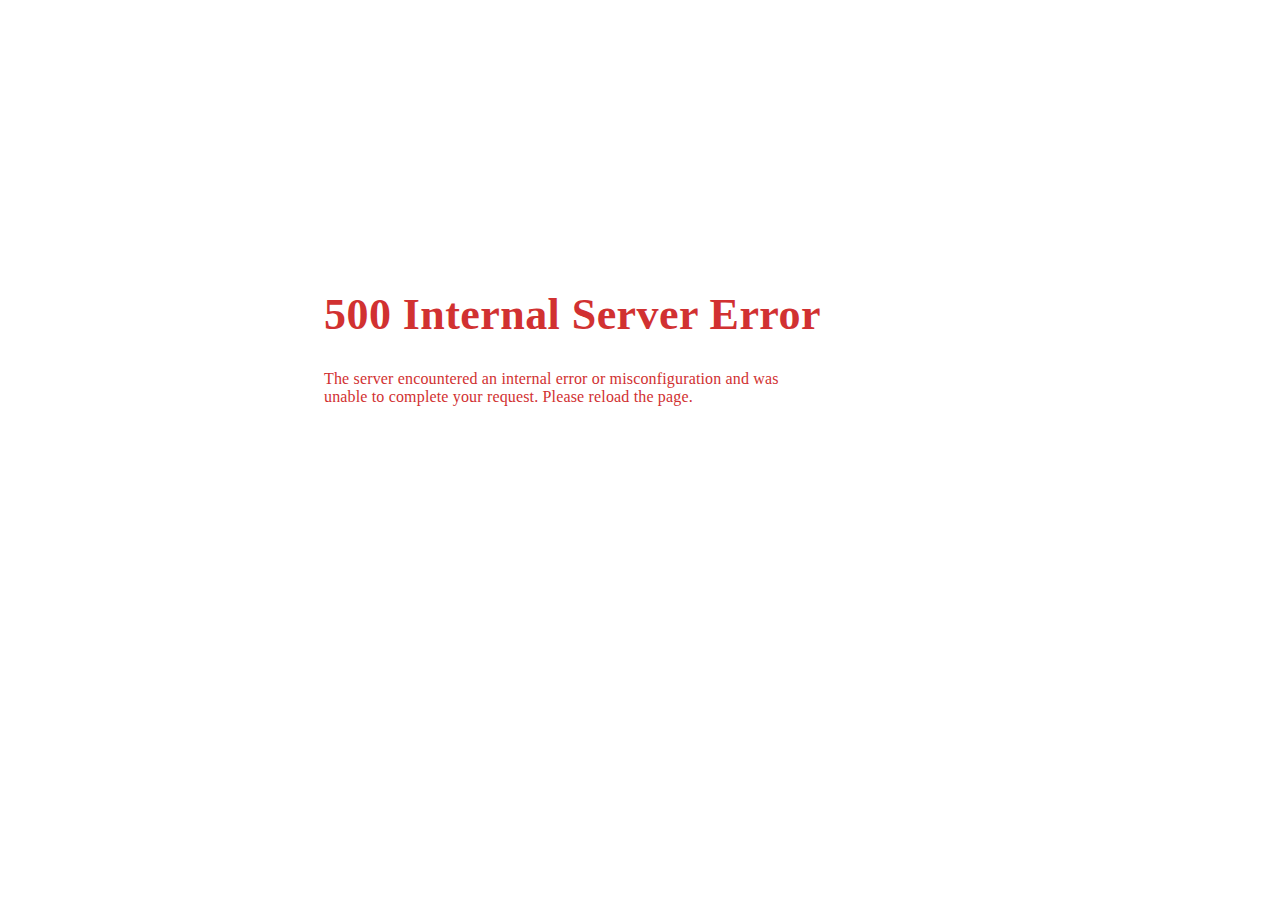
<file: error500.html>
<!DOCTYPE html>
<html>

<head>
    <link rel="stylesheet" type="text/css" href="error500.css">
    <meta name="viewport" content="width=device-width, initial-scale=1, minimum-scale=1, maximum-scale=1"/>
</head>

<div class="container500">
    <div>
        <h1 class="title500">500 Internal Server Error</h1>
    </div>

    <div>
        <body class="body500">
            The server encountered an internal error or misconfiguration and was unable to complete your request. Please reload the page.
        </body>
    </div>
</div>

</html>
</file>
<file: error500.css>
@font-face {
  font-family: "SF Pro Display Bold";
  src: url(https://matranc.github.io/assets/fonts/SF-Pro-Display-Bold.otf);
}

@font-face {
  font-family: "SF Pro Display Semibold";
  src: url(https://matranc.github.io/assets/fonts/SF-Pro-Display-Semibold.otf);
}

@font-face {
  font-family: "SF Pro Display Medium";
  src: url(https://matranc.github.io/assets/fonts/SF-Pro-Display-Medium.otf);
}

html {
  position:fixed;
  top:0;
  bottom:0;
  left:0;
  right:0;
}

.container500 {
  padding-left: 25%;
  padding-top: 28vh;
  max-width: 500px;
}

.title500 {
  font-family: "SF Pro Display Semibold";
  color: #d13131;
  font-size: 44px;
  letter-spacing: 0.01em;
}

.body500 {
  font-family: "SF Pro Display Medium";
  color: #d13131;
  letter-spacing: 0.01em;
}

@media only screen and (max-width: 800px) {
  .container500 {
    padding-left: 7%;
    padding-top: 5vh;
    max-width: 75vw;
  }

  .title500 {
    font-family: "SF Pro Display Semibold";
    color: #d13131;
    font-size: 30px;
    letter-spacing: 0.01em;
  }
  
  .body500 {
    font-family: "SF Pro Display Medium";
    color: #d13131;
    letter-spacing: 0.01em;
  }
}
</file>
